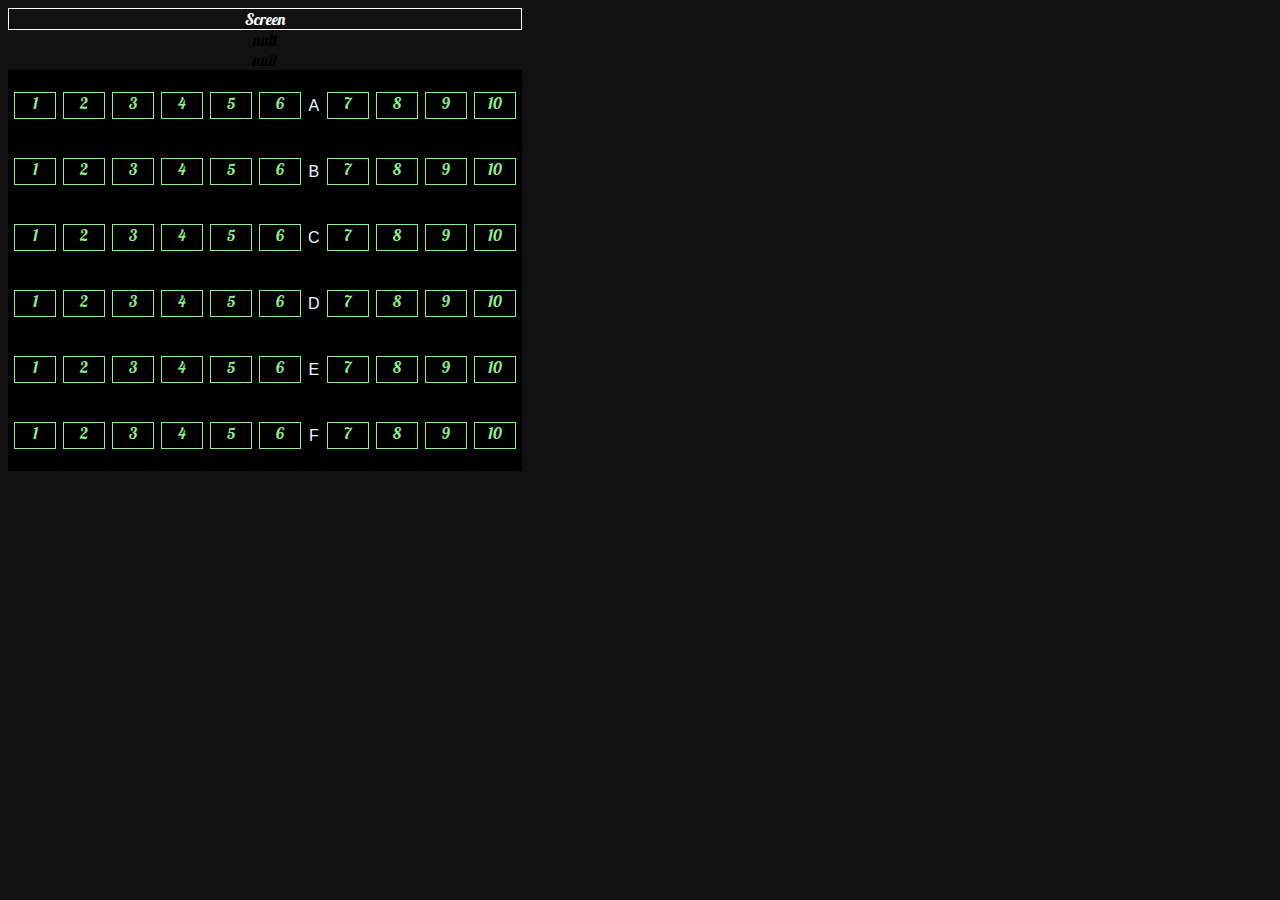
<file: Index/Seating.html>
<!DOCTYPE html>
<html>
<head>

<style>
    @import url('https://fonts.googleapis.com/css2?family=Lobster&display=swap');

    body{
      background-color: rgba(0, 0, 0, 0.935);
    }

    table{    
      border-spacing: 5px;
      background-color: black;
    }

    td{          
      color: lightgreen; 
          
    }

    h3, td, caption{
      text-align: center;
      font-family: Lobster,sans-serif;
    }

    p{
      border: 1px solid;
      width: 40px;
      height: 25px;
    }

    #S{
      color: aliceblue;
      font-family: sans-serif;
    }
</style>

</head>
<body>

<table>
  <caption style="color: white; border: 1px solid;">Screen</caption>
  <caption>null</caption>
  <caption>null</caption>
  
  <tr>
    <td><p>1</p></td>
    <td><p>2</p></td>
    <td><p>3</p></td>
    <td><p>4</p></td>
    <td><p>5</p></td>
    <td><p>6</p></td>
    <td id="S">A</td>
    <td><p>7</p></td>
    <td><p>8</p></td>
    <td><p>9</p></td>
    <td><p>10</p></td>
  </tr>
  <tr>
    <td><p>1</p></td>
    <td><p>2</p></td>
    <td><p>3</p></td>
    <td><p>4</p></td>
    <td><p>5</p></td>
    <td><p>6</p></td>
    <td id="S">B</td>
    <td><p>7</p></td>
    <td><p>8</p></td>
    <td><p>9</p></td>
    <td><p>10</p></td>
  </tr>
  <tr>
    <td><p>1</p></td>
    <td><p>2</p></td>
    <td><p>3</p></td>
    <td><p>4</p></td>
    <td><p>5</p></td>
    <td><p>6</p></td>
    <td id="S">C</td>
    <td><p>7</p></td>
    <td><p>8</p></td>
    <td><p>9</p></td>
    <td><p>10</p></td>
  </tr>
  <tr>
    <td><p>1</p></td>
    <td><p>2</p></td>
    <td><p>3</p></td>
    <td><p>4</p></td>
    <td><p>5</p></td>
    <td><p>6</p></td>
    <td id="S">D</td>
    <td><p>7</p></td>
    <td><p>8</p></td>
    <td><p>9</p></td>
    <td><p>10</p></td>
  </tr>
  <tr>
    <td><p>1</p></td>
    <td><p>2</p></td>
    <td><p>3</p></td>
    <td><p>4</p></td>
    <td><p>5</p></td>
    <td><p>6</p></td>
    <td id="S">E</td>
    <td><p>7</p></td>
    <td><p>8</p></td>
    <td><p>9</p></td>
    <td><p>10</p></td>
  </tr>
  <tr>
    <td><p>1</p></td>
    <td><p>2</p></td>
    <td><p>3</p></td>
    <td><p>4</p></td>
    <td><p>5</p></td>
    <td><p>6</p></td>
    <td id="S">F</td>
    <td><p>7</p></td>
    <td><p>8</p></td>
    <td><p>9</p></td>
    <td><p>10</p></td>
  </tr>
</table>

</body>
</html>
</file>
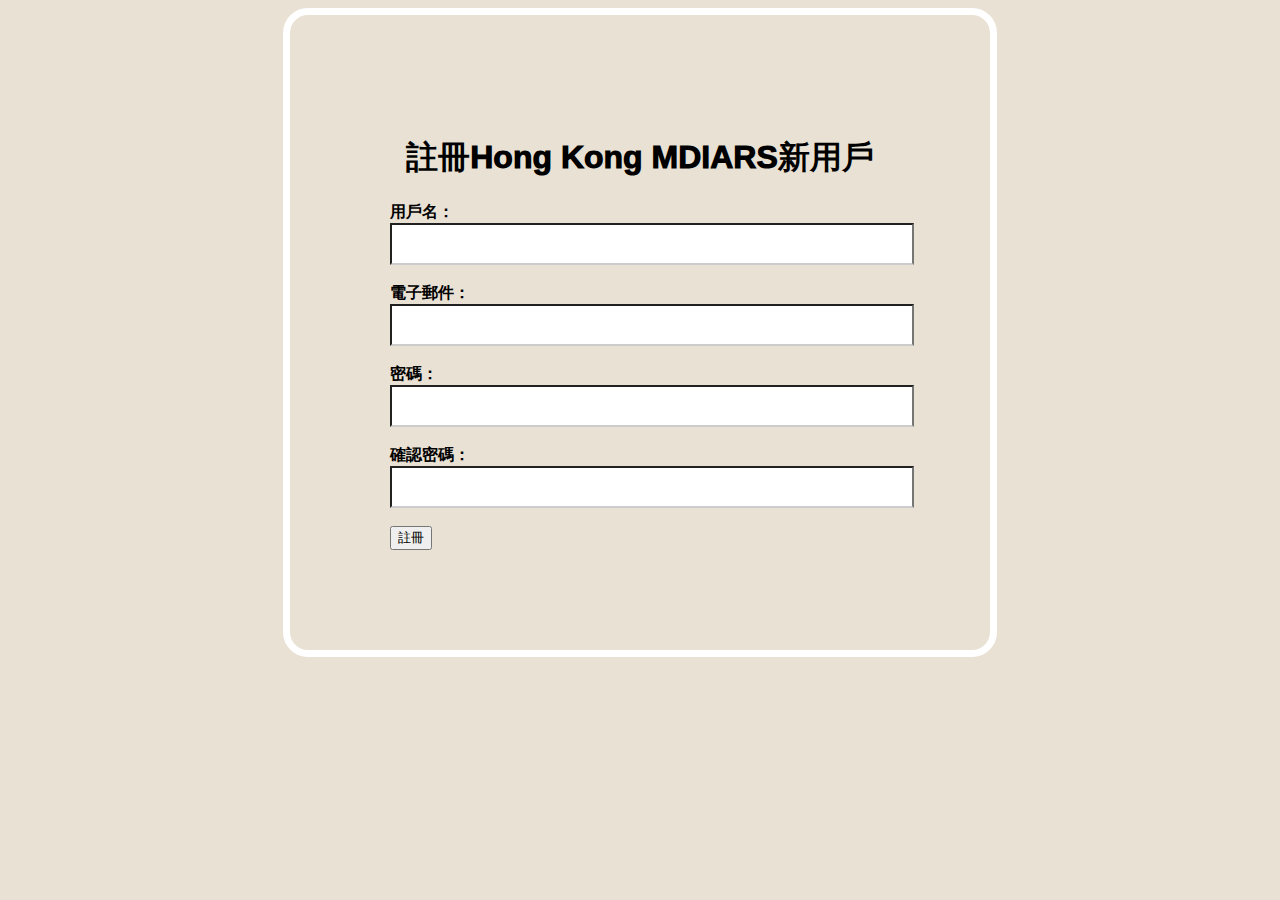
<file: Index/SLIN/SignIn.html>
<!DOCTYPE html>
<html>
<head>

    <meta charset="UTF-8">
    <link rel="stylesheet" href="SignInstyle.css">

</head>
<body>

	<form>

		<h1>註冊Hong Kong MDIARS新用戶</h1>

		<label for="username">用戶名：</label>
		<input type="text" id="username" name="username" required><br><br>

		<label for="email">電子郵件：</label>
		<input type="email" id="email" name="email" required><br><br>

		<label for="password">密碼：</label>
		<input type="password" id="password" name="password" required><br><br>
		
		<label for="confirm_password">確認密碼：</label>
		<input type="password" id="confirm_password" name="confirm_password" required><br><br>
		
		<input type="submit" value="註冊">

	</form>

	<script src="SignIn.js"></script>
</body>
</html>
</file>
<file: Index/SLIN/SignInstyle.css>
body {
    font-family: 'Noto Sans TC','Noto Sans HK', sans-serif, serif;
    background-color:#e9e2d4 ;
}

form {
    max-width: 500px;
    margin: 0 auto;
    padding: 100px;
    border: 7px solid #ffffff;
    background-color: transparent;
    border-radius: 25px;
}

input[type="text"],
input[type="email"],
input[type="password"] {
    width: 100%;
    padding: 10px;
    border-bottom: 2px solid #ccc;
    background-color: #ffffff;
    font-size: 16px;
    color: #000000;
}

h1, label{
    font-weight: 1000;
}

h1{
    text-align: center;
}
</file>
